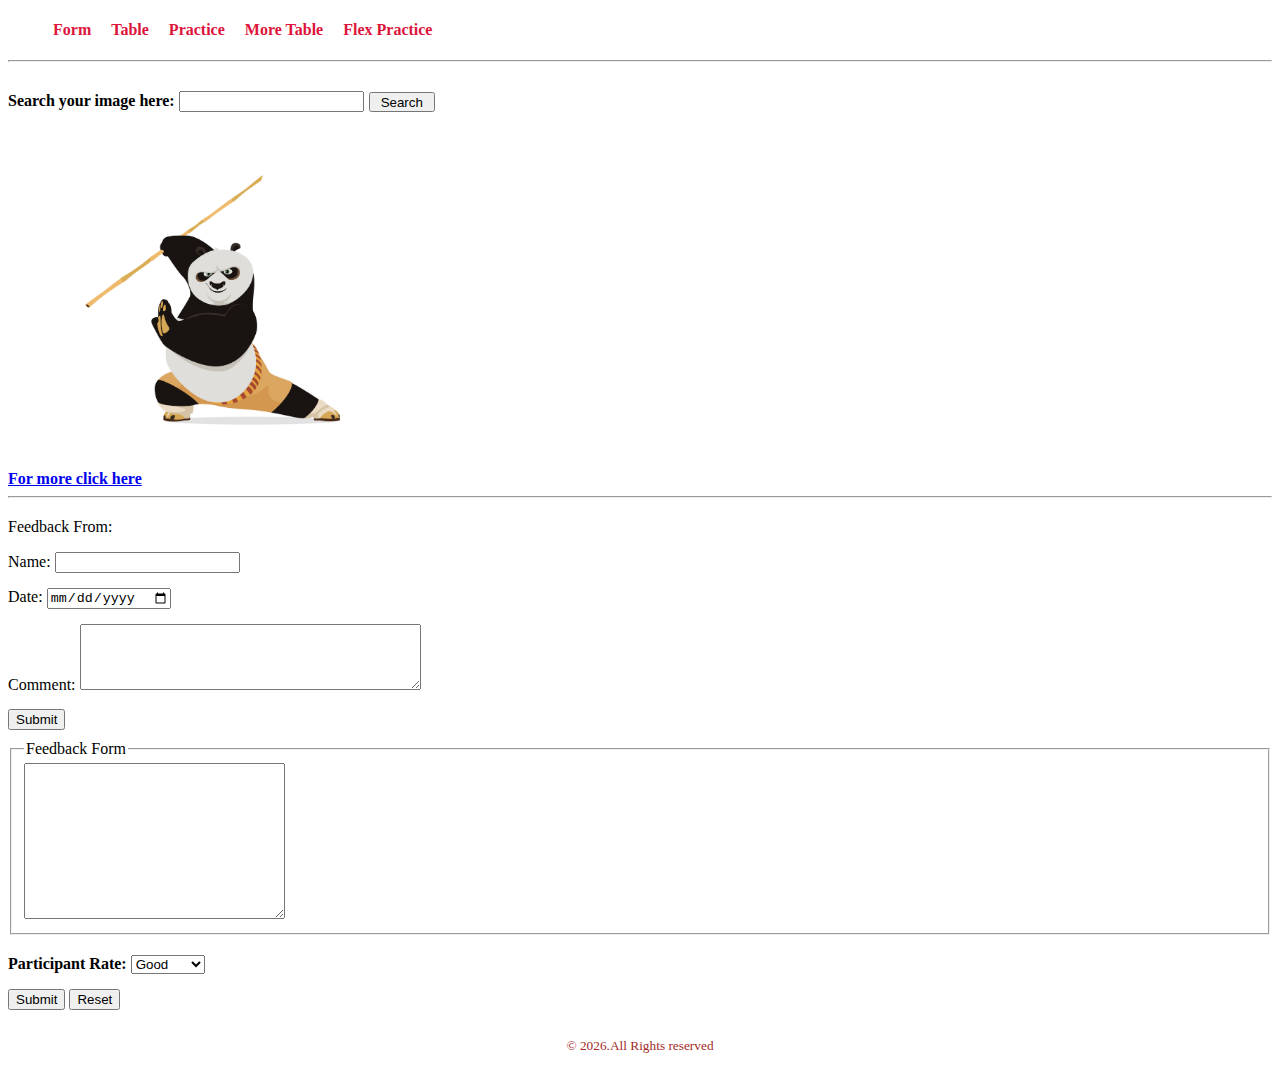
<file: index.html>
<!DOCTYPE html>
<html lang="en">

<head>
    <meta charset="UTF-8">
    <meta name="viewport" content="width=device-width, initial-scale=1.0">
    <title>Form Table practice</title>
    <link rel="stylesheet" href="./style/index.css">
    <link rel="stylesheet" href="style/nav.css">
</head>

<body>

    <header>
        <nav>
            <ul>

                <li><a href="form.html">Form</a></li>
                <li><a href="table.html">Table</a></li>
                <li><a href="index.html">Practice</a></li>
                <li><a href="mtable.html">More Table</a></li>
                <li><a href="flex.html">Flex Practice</a></li>

            </ul>

            <main>
                <hr>
                <article>
                    <section class="head">
                        <h4>Search your image here:
                            <label for="search">
                                <input type="search" name="search" id="search">
                        </h4>
                        </label>
                        <button>Search</button>
                    </section>

                    <section>
                        <figure>
                            <img src="../Assests/image/panda photo.jpg" alt="panda-photo" height="300">
                        </figure>
                        <a href="https://www.vecteezy.com/free-vector/kung-fu-panda" target="_blank">For more click
                            here</a>
                    </section>
                    <hr>
                    <section class="form">
                        <form>
                            <p>Feedback From:</p>
                            <label for="name">Name:
                                <input type="text" name="name" id="name">
                            </label>
                            <label for="date">Date:
                                <input type="date" name="date" id="date">
                            </label>
                            <label for="comment">Comment:
                                <textarea name="comment" id="comment" cols="40" rows="4"></textarea>
                            </label>
                            <input type="submit" value="Submit">
                        </form>
                    </section>
                </article>

                <article>
                    <section>
                        <form>
                            <label for="feedback">
                                <fieldset>
                                    <legend>Feedback Form</legend>
                                    <textarea name="feedback" id="feedback" cols="30" rows="10"></textarea>
                                </fieldset>
                            </label>
                        </form>
                    </section>
                    <section>
                        <form class="form">
                            <label for="rate" class="rate">Participant Rate:

                                <select name="rate" id="rate">
                                    <option value="rate">Good</option>
                                    <option value="rate">Excelent</option>
                                    <option value="rate">Average</option>
                                    <option value="rate">Poor</option>
                                    <option value="rate">Bad</option>
                                </select>
                            </label>
                            <input type="submit" value="Submit">
                            <input type="reset" value="Reset">
                        </form>
                    </section>
                </article>

            </main>

            <footer class="foot">

                <p><small>&copy; 2026.All Rights reserved</small></p>

            </footer>

</body>

</html>
</file>
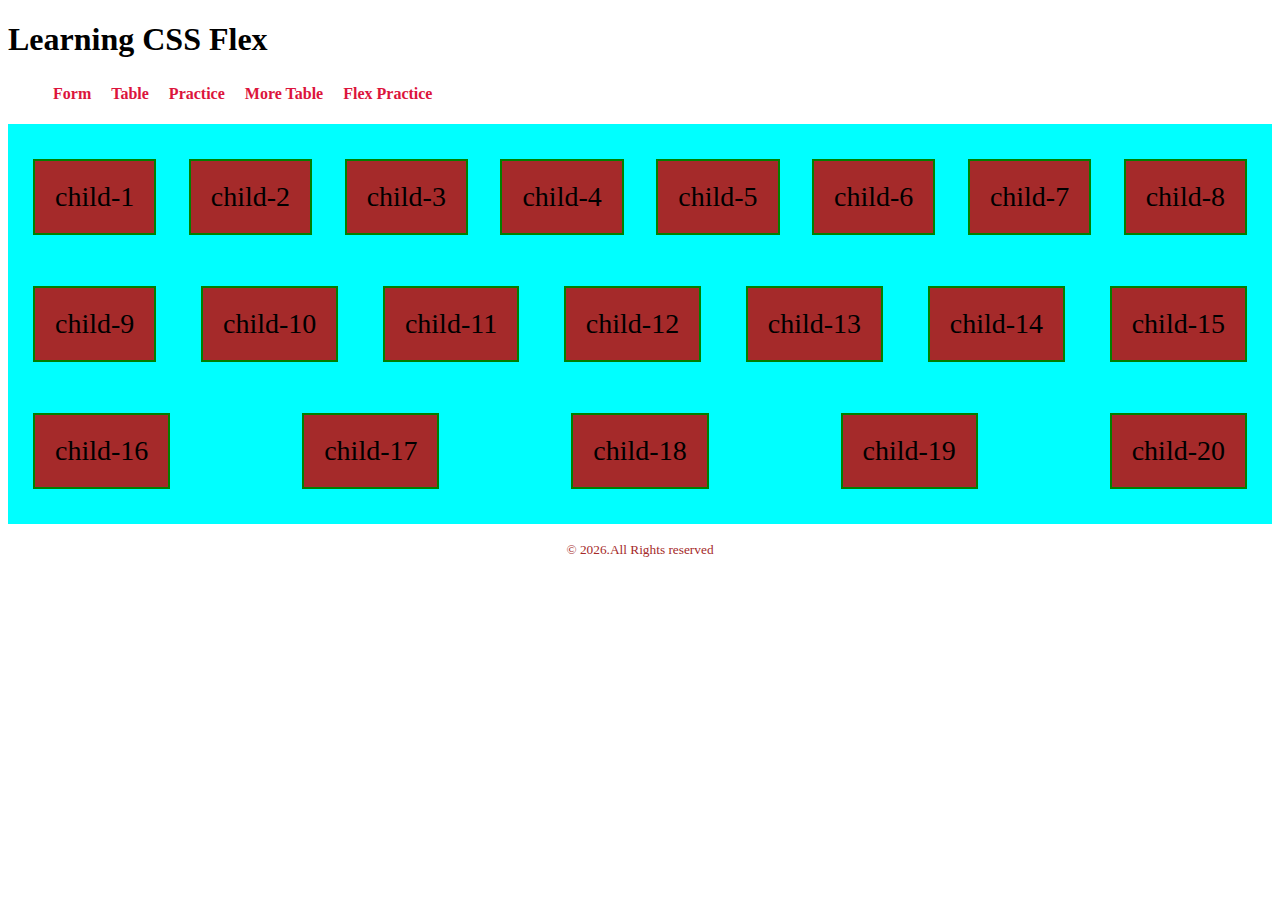
<file: flex.html>
<!DOCTYPE html>
<html lang="en">

<head>
    <meta charset="UTF-8">
    <meta name="viewport" content="width=device-width, initial-scale=1.0">
    <title>Flex Practice</title>
    <link rel="stylesheet" href="style/nav.css">
    <link rel="stylesheet" href="style/flex.css">
</head>

<body>
    <header>
        <h1>Learning CSS Flex</h1>
        <nav>
            <ul>
                <li><a href="form.html">Form</a></li>
                <li><a href="table.html">Table</a></li>
                <li><a href="index.html">Practice</a></li>
                <li><a href="mtable.html">More Table</a></li>
                <li><a href="flex.html">Flex Practice</a></li>
            </ul>
        </nav>
    </header>

    <main>
        <section class="parent">
            <!-- div.class*20>{child-$} this structure helps to create more tag with one code writing-->
            <div class="child">child-1</div>
            <div class="child">child-2</div>
            <div class="child">child-3</div>
            <div class="child">child-4</div>
            <div class="child">child-5</div>
            <div class="child">child-6</div>
            <div class="child">child-7</div>
            <div class="child">child-8</div>
            <div class="child">child-9</div>
            <div class="child">child-10</div>
            <div class="child">child-11</div>
            <div class="child">child-12</div>
            <div class="child">child-13</div>
            <div class="child">child-14</div>
            <div class="child">child-15</div>
            <div class="child">child-16</div>
            <div class="child">child-17</div>
            <div class="child">child-18</div>
            <div class="child">child-19</div>
            <div class="child">child-20</div>

        </section>
    </main>

    <footer class="foot">

        <p><small>&copy; 2026.All Rights reserved</small></p>

    </footer>
</body>

</html>
</file>
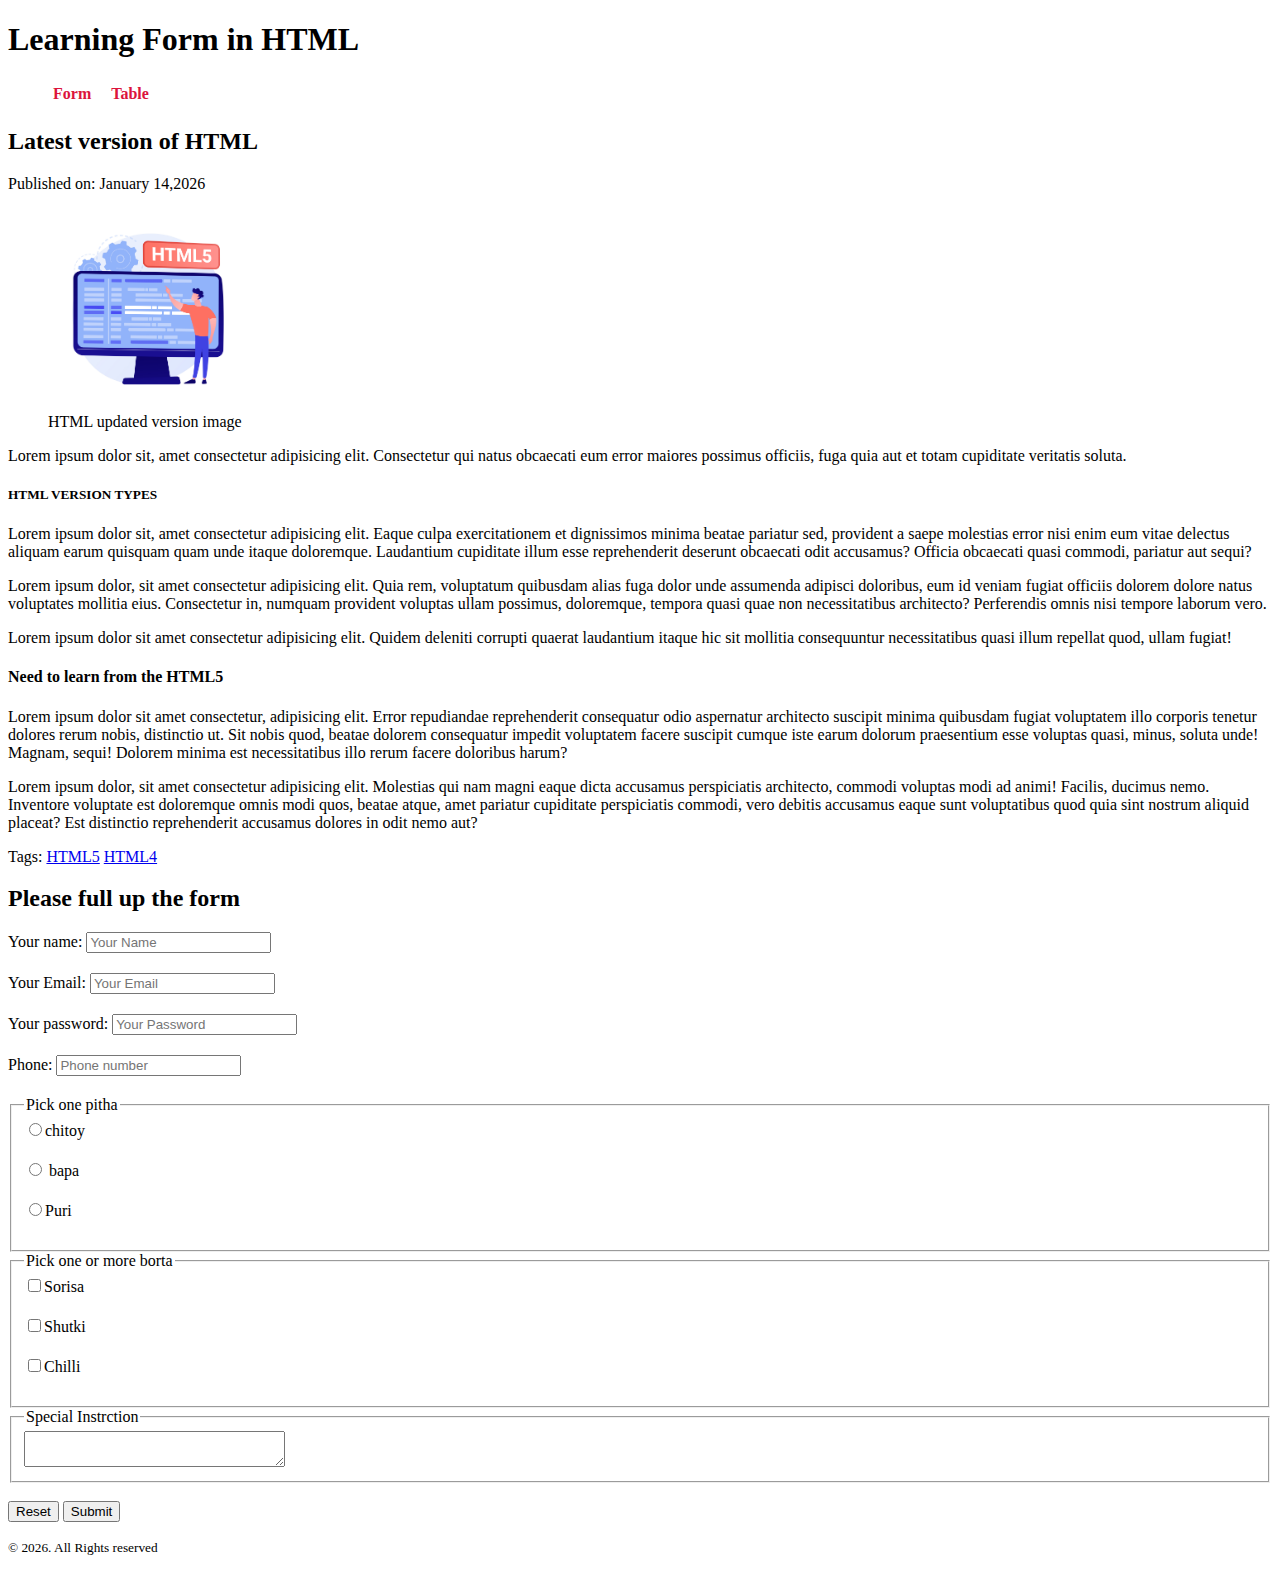
<file: form.html>
<!DOCTYPE html>
<html lang="en">
<head>
    <meta charset="UTF-8">
    <meta name="viewport" content="width=device-width, initial-scale=1.0">
    <title>More About Html5</title>
    <link rel="shortcut icon" href="../First Exercise/images/house-solid-full.svg" type="image/x-icon">
    <link rel="stylesheet" href="style/styles.css">
    <link rel="stylesheet" href="style/nav.css">
</head>
<body>

    <!-- So Basically HTML5 Version helps to write the code semantic means more meaningful -->
     <!-- Semantic HTML5 version code structure are following - body section will divide with three parts header , main , footer-->
      <!-- Again to write the header part need to use header tag and put the heading tag h1 , h2 or h3 -->
       <!-- to write details Article tag use and every article has individual section and every section has the individual heading with header tag and paragraph  -->
        <!-- to add an image figure tag use and inside we add image with the image tag and also add figcaption tag to write the caption of the picture -->
         <!-- Every individual article can be write a footer tag if needed on top of actual footer -->
   <header>
        <h1>Learning Form in HTML</h1>
        <nav>
            <ul>
                <li><a href="form.html">Form</a></li>
                <li><a href="table.html">Table</a></li>
            </ul>
        </nav>
    </header>
    <main>
          <article>
            <header><h2>Latest version of HTML</h2>
             </header>
            <p>Published on: <time datetime="2026-01-14">January 14,2026</time></p>
            <figure>
                <img src="./Assests/image/html5.jpg" alt="html" width="200px">
                <figcaption>HTML updated version image</figcaption>
            </figure>
            <section>
                <p>Lorem ipsum dolor sit, amet consectetur adipisicing elit. Consectetur qui natus obcaecati eum error maiores possimus officiis, fuga quia aut et totam cupiditate veritatis soluta.</p>
            </section>
            <section>
                 <h5>HTML VERSION TYPES</h5>
                 <p>Lorem ipsum dolor sit, amet consectetur adipisicing elit. Eaque culpa exercitationem et dignissimos minima beatae pariatur sed, provident a saepe molestias error nisi enim eum vitae delectus aliquam earum quisquam quam unde itaque doloremque. Laudantium cupiditate illum esse reprehenderit deserunt obcaecati odit accusamus? Officia obcaecati quasi commodi, pariatur aut sequi?</p>
                 <p>Lorem ipsum dolor, sit amet consectetur adipisicing elit. Quia rem, voluptatum quibusdam alias fuga dolor unde assumenda adipisci doloribus, eum id veniam fugiat officiis dolorem dolore natus voluptates mollitia eius. Consectetur in, numquam provident voluptas ullam possimus, doloremque, tempora quasi quae non necessitatibus architecto? Perferendis omnis nisi tempore laborum vero.</p>
                 <p>Lorem ipsum dolor sit amet consectetur adipisicing elit. Quidem deleniti corrupti quaerat laudantium itaque hic sit mollitia consequuntur necessitatibus quasi illum repellat quod, ullam fugiat!</p>
            </section>
            <section>
                <header><h4>Need to learn from the HTML5</h4></header>
                    <p>Lorem ipsum dolor sit amet consectetur, adipisicing elit. Error repudiandae reprehenderit consequatur odio aspernatur architecto suscipit minima quibusdam fugiat voluptatem illo corporis tenetur dolores rerum nobis, distinctio ut. Sit nobis quod, beatae dolorem consequatur impedit voluptatem facere suscipit cumque iste earum dolorum praesentium esse voluptas quasi, minus, soluta unde! Magnam, sequi! Dolorem minima est necessitatibus illo rerum facere doloribus harum?</p>
                    <p>Lorem ipsum dolor, sit amet consectetur adipisicing elit. Molestias qui nam magni eaque dicta accusamus perspiciatis architecto, commodi voluptas modi ad animi! Facilis, ducimus nemo. Inventore voluptate est doloremque omnis modi quos, beatae atque, amet pariatur cupiditate perspiciatis commodi, vero debitis accusamus eaque sunt voluptatibus quod quia sint nostrum aliquid placeat? Est distinctio reprehenderit accusamus dolores in odit nemo aut?</p>
            </section>
            <footer>
                <p>
                    Tags: <a href="html5">HTML5</a>
                     <a href="html4">HTML4</a>
               </p>
            </footer>
          </article>
           
          <!-- Below article commented out as it is the same as above -->
          <!-- <article>
            <header><h2>Latest version of HTML</h2> </header>
            <p>Published on: <time datetime="2026-01-14">January 14,2026</time></p>
            <figure>
                <img src="./Assests/image/html5.jpg" alt="html" width="200px">
                <figcaption>HTML updated version image</figcaption>
            </figure>
            <section>
                <p>Lorem ipsum dolor sit, amet consectetur adipisicing elit. Consectetur qui natus obcaecati eum error maiores possimus officiis, fuga quia aut et totam cupiditate veritatis soluta.</p>
            </section>
            <section>
                 <h5>HTML VERSION TYPES</h5>
                 <p>Lorem ipsum dolor sit, amet consectetur adipisicing elit. Eaque culpa exercitationem et dignissimos minima beatae pariatur sed, provident a saepe molestias error nisi enim eum vitae delectus aliquam earum quisquam quam unde itaque doloremque. Laudantium cupiditate illum esse reprehenderit deserunt obcaecati odit accusamus? Officia obcaecati quasi commodi, pariatur aut sequi?</p>
                 <p>Lorem ipsum dolor, sit amet consectetur adipisicing elit. Quia rem, voluptatum quibusdam alias fuga dolor unde assumenda adipisci doloribus, eum id veniam fugiat officiis dolorem dolore natus voluptates mollitia eius. Consectetur in, numquam provident voluptas ullam possimus, doloremque, tempora quasi quae non necessitatibus architecto? Perferendis omnis nisi tempore laborum vero.</p>
                 <p>Lorem ipsum dolor sit amet consectetur adipisicing elit. Quidem deleniti corrupti quaerat laudantium itaque hic sit mollitia consequuntur necessitatibus quasi illum repellat quod, ullam fugiat!</p>
            </section>
            <section>
                <header><h4>Need to learn from the HTML5</h4></header>
                    <p>Lorem ipsum dolor sit amet consectetur, adipisicing elit. Error repudiandae reprehenderit consequatur odio aspernatur architecto suscipit minima quibusdam fugiat voluptatem illo corporis tenetur dolores rerum nobis, distinctio ut. Sit nobis quod, beatae dolorem consequatur impedit voluptatem facere suscipit cumque iste earum dolorum praesentium esse voluptas quasi, minus, soluta unde! Magnam, sequi! Dolorem minima est necessitatibus illo rerum facere doloribus harum?</p>
                    <p>Lorem ipsum dolor, sit amet consectetur adipisicing elit. Molestias qui nam magni eaque dicta accusamus perspiciatis architecto, commodi voluptas modi ad animi! Facilis, ducimus nemo. Inventore voluptate est doloremque omnis modi quos, beatae atque, amet pariatur cupiditate perspiciatis commodi, vero debitis accusamus eaque sunt voluptatibus quod quia sint nostrum aliquid placeat? Est distinctio reprehenderit accusamus dolores in odit nemo aut?</p>
            </section>
            <footer>
                <p>
                    Tags: <a href="html5">HTML5</a>
                     <a href="html4">HTML4</a>
               </p>
            </footer>
        </article>
        <article> -->

            <section>
                <h2>Please full up the form</h2>

                <form>
                    <label for="name">Your name:
                    <input type="text" id="name"  placeholder="Your Name">
                    </label>
                    <label for="email">Your Email:
                        <input type="email" name="email" id="email" placeholder="Your Email">
                    </label>
                    <label for="password">Your password:
                        <input type="password" id="password" placeholder="Your Password">
                    </label>
                    <label for="phone">Phone:
                        <input type="tel" name="phone" id="phone" placeholder="Phone number">
                    </label>

                    <!-- For radio -->
                    <fieldset>
                        <!-- fieldset use for Groups related form controls together -->
                        <legend> Pick one pitha</legend>
                        <!-- Legend is a title/description for the fieldset -->
                        <label for="chitoy">
                            <input type="radio" name="pitha" id="chitoy">chitoy
                        </label>
                        <label for="bapa">
                            <input type="radio" name="pitha" id="bapa"> bapa
                        </label>
                    <label for="puri">
                        <input type="radio" name="pitha" id="puri">Puri
                    </label>
                     <!-- VERY IMPORTANT - need to give the name same for every input for label (fieldset only) otherwise it will not allow to select one -->
                    </fieldset>

                    <!-- For Checkbox -->
                     <!-- For Checkbox name attribute not required -->
                    <fieldset>
                        <legend>Pick one or more borta</legend>
                        <label for="sorisa">
                            <input type="checkbox" id="sorisa">Sorisa
                        </label>
                        <label for="shutki">
                            <input type="checkbox"  id="shutki">Shutki
                        </label>
                        <label for="chilli">
                            <input type="checkbox"  id="chilli">Chilli
                        </label>
                    </fieldset>
                    <fieldset>
                        <legend>Special Instrction</legend>
                        <textarea name="" id="" cols="30" rows="2"></textarea>
                    </fieldset>
                    <br>
                    <input type="reset" value="Reset">
                    <input type="submit" value="Submit">
                </form>
            </section>
        </article>
            
    </main>

    <footer>
          <p><small>&copy; 2026. All Rights reserved</small></p>
    </footer>
</body>
</html>
</file>
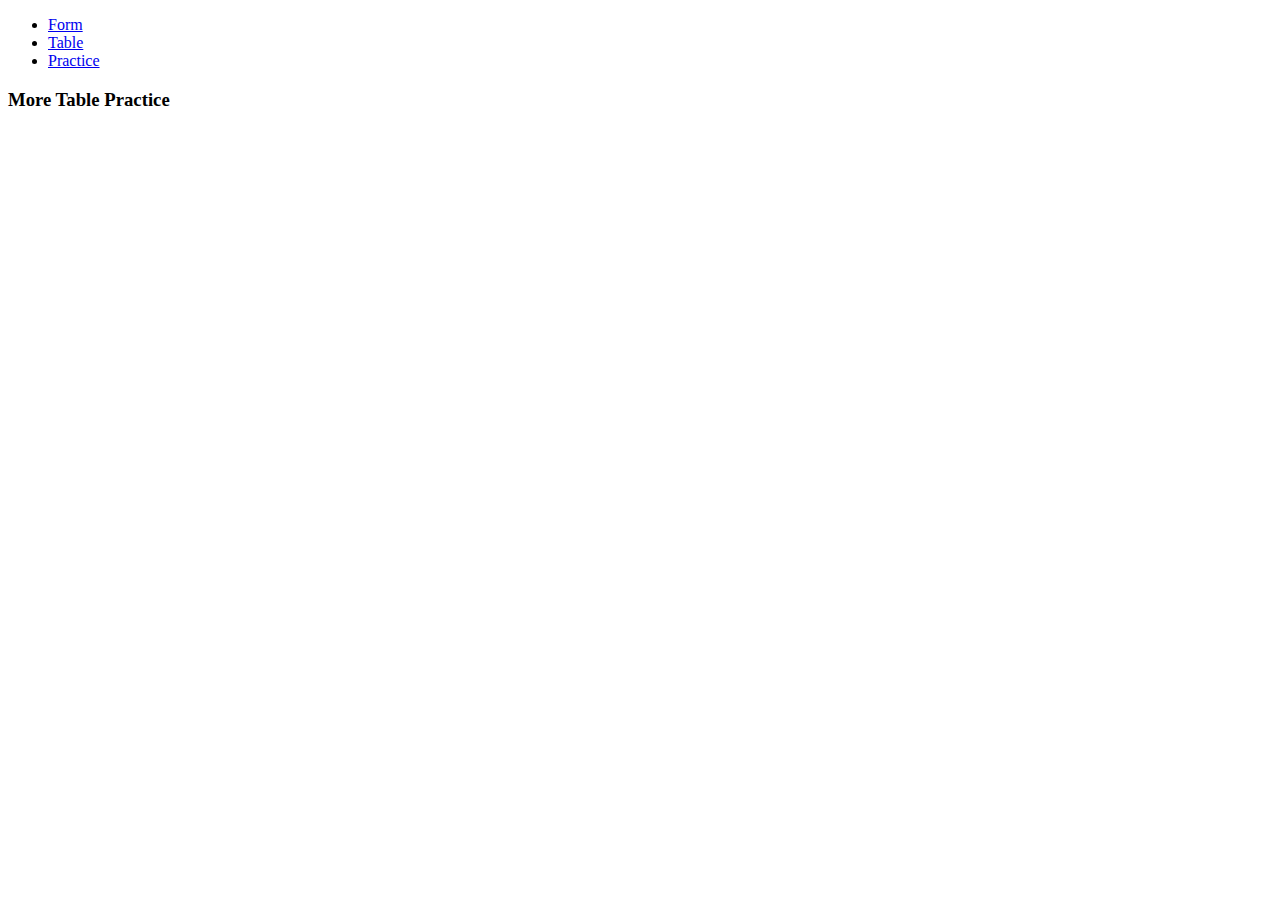
<file: mtable.html>
<!DOCTYPE html>
<html lang="en">

<head>
    <meta charset="UTF-8">
    <meta name="viewport" content="width=device-width, initial-scale=1.0">
    <title>More about Table Practice</title>
</head>

<body>
    <header>
        <nav>
            <ul>
                <li><a href="form.html">Form</a></li>
                <li><a href="table.html">Table</a></li>
                <li><a href="index.html">Practice</a></li>
            </ul>
        </nav>
        <h3>More Table Practice</h3>
    </header>

    <main>
        <article>
            <section>

            </section>
        </article>
    </main>

    <footer>

    </footer>
</body>

</html>
</file>
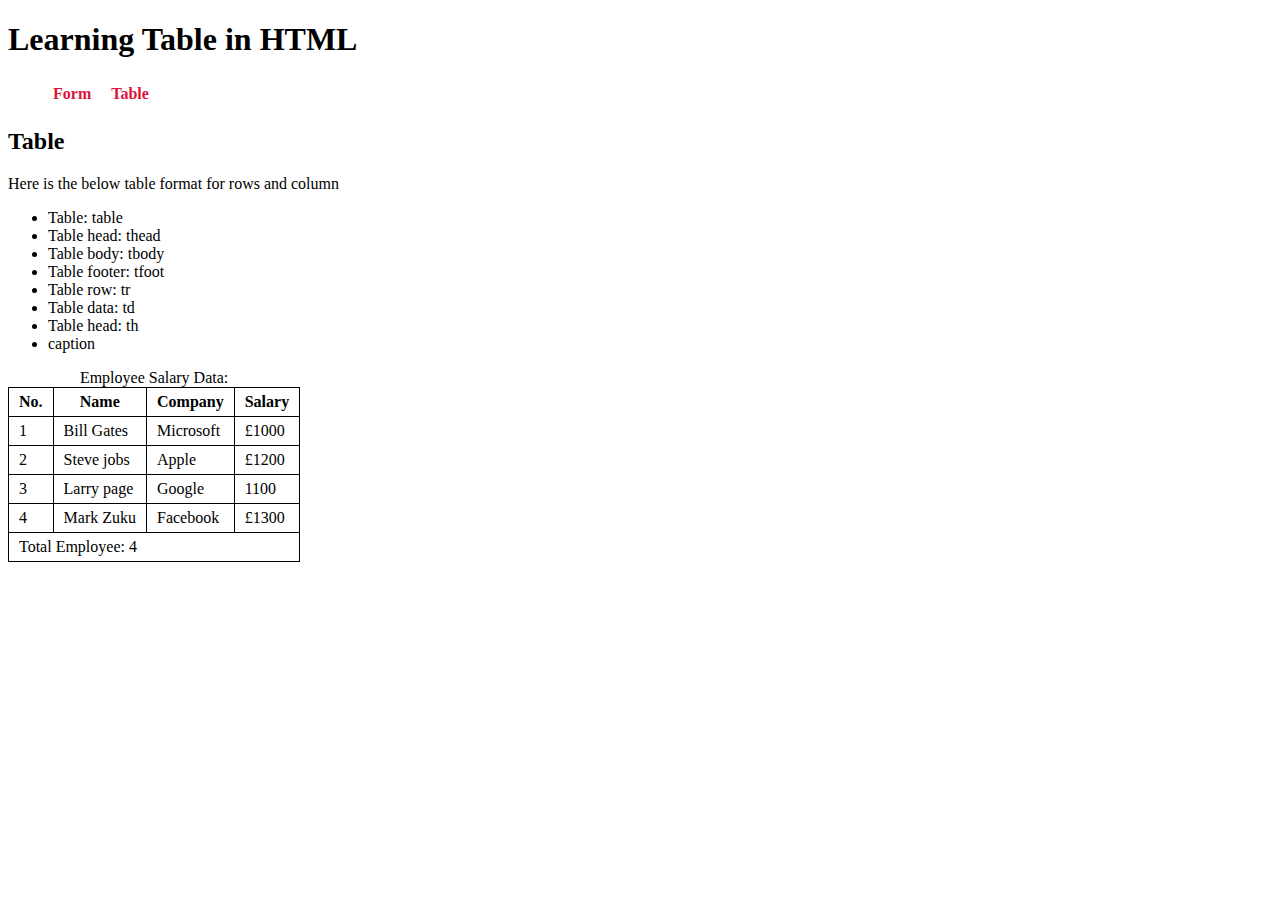
<file: table.html>
<!DOCTYPE html>
<html lang="en">

<head>
    <meta charset="UTF-8">
    <meta name="viewport" content="width=device-width, initial-scale=1.0">
    <title>Table HTML</title>
    <link rel="stylesheet" href="style/styles.css">
    <link rel="stylesheet" href="style/nav.css">
</head>

<body>
    <!-- header section -->
    <header>
        <h1>Learning Table in HTML</h1>
        <nav>
            <ul>
                <li><a href="form.html">Form</a></li>
                <li><a href="table.html">Table</a></li>
            </ul>
        </nav>
    </header>

    <!-- Main section -->

    <main>

        <article>
            <section>
                <h2>Table</h2>
                <p>Here is the below table format for rows and column</p>
                <ul>
                    <li>Table: table</li>
                    <li>Table head: thead</li>
                    <li>Table body: tbody</li>
                    <li>Table footer: tfoot</li>
                    <li>Table row: tr</li>
                    <li>Table data: td</li>
                    <li>Table head: th</li>
                    <li>caption</li>
                </ul>
                <table>
                    <caption>Employee Salary Data:</caption>
                    <thead>
                        <tr>
                            <th>No.</th>
                            <th>Name</th>
                            <th>Company</th>
                            <th>Salary</th>
                        </tr>

                    </thead>

                    <tbody>
                        <tr>
                            <td>1</td>
                            <td>Bill Gates</td>
                            <td>Microsoft</td>
                            <td>£1000</td>
                        </tr>
                        <tr>
                            <td>2</td>
                            <td>Steve jobs</td>
                            <td>Apple</td>
                            <td>£1200</td>
                        </tr>
                        <tr>
                            <td>3</td>
                            <td>Larry page</td>
                            <td>Google</td>
                            <td>1100</td>
                        </tr>
                        <tr>
                            <td>4</td>
                            <td>Mark Zuku</td>
                            <td>Facebook</td>
                            <td>£1300</td>
                        </tr>

                    </tbody>

                    <tfoot>

                        <tr>
                            <td colspan="4">Total Employee: 4</td>
                        </tr>

                    </tfoot>

                </table>
            </section>

        </article>
    </main>

    <!-- Footer section -->

    <footer>

    </footer>


</body>

</html>
</file>
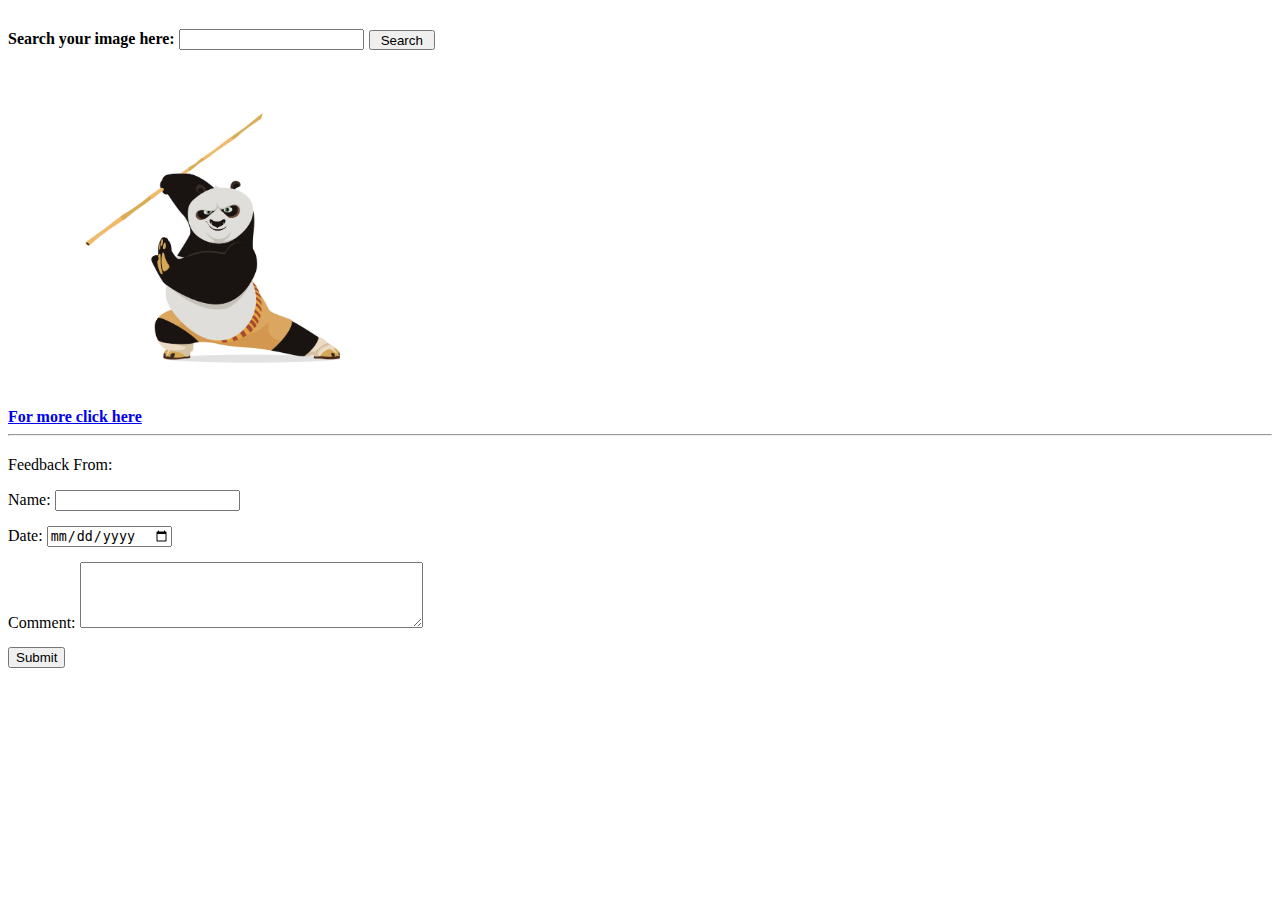
<file: style/practice.html>
<!DOCTYPE html>
<html lang="en">
<head>
    <meta charset="UTF-8">
    <meta name="viewport" content="width=device-width, initial-scale=1.0">
    <title>Form Table practice</title>
    <link rel="stylesheet" href="practice.css">
</head>
<body>
    
    <header>

    </header>

    <main>
        <article>
            <section class="head">
            <h4>Search your image here: 
            <label for="search">
            <input type="search" name="search" id="search"></h4>
            </label>
            <button>Search</button>
            </section>
        
        <section>
            <figure>
                <img src="../Assests/image/panda photo.jpg" alt="panda-photo" height="300">
            </figure>
            <a href="https://www.vecteezy.com/free-vector/kung-fu-panda" target="_blank">For more click here</a>
        </section>
        <hr>
        <section class="form">
            <form>
                <p>Feedback From:</p>
                <label for="name">Name:
                   <input type="text" name="name" id="name">
                </label>
                <label for="date">Date:
                    <input type="date" name="date" id="date">
                </label>
                <label for="comment">Comment:
                <textarea name="comment" id="comment" cols="40" rows="4"></textarea>
                </label>   
                <input type="submit" value="Submit"> 
            </form>

        </section>
        </article>
    </header>

    </main>

    <footer>


    </footer>
    
</body>
</html>
</file>
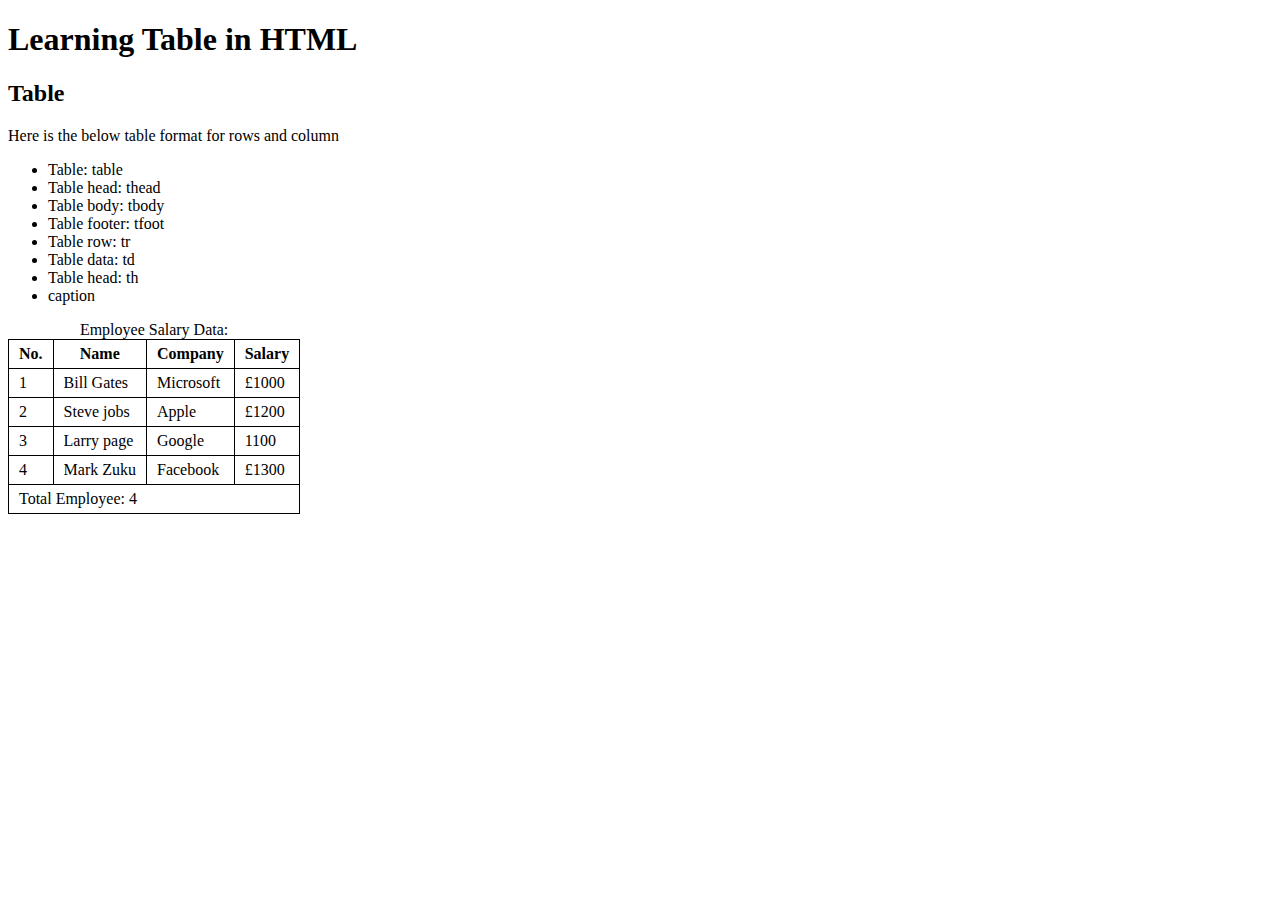
<file: TABLE/table.html>
<!DOCTYPE html>
<html lang="en">
<head>
    <meta charset="UTF-8">
    <meta name="viewport" content="width=device-width, initial-scale=1.0">
    <title>Table HTML</title>
    <link rel="stylesheet" href="style/styles.css">
</head>
<body>
     <!-- header section -->
    <header>
        <h1>Learning Table in HTML</h1>
    </header>

   <!-- Main section -->

    <main>

        <article>
             <section>
                <h2>Table</h2>
                <p>Here is the below table format for rows and column</p>
                <ul>
                    <li>Table: table</li>
                    <li>Table head: thead</li>
                    <li>Table body: tbody</li>
                    <li>Table footer: tfoot</li>
                    <li>Table row: tr</li>
                    <li>Table data: td</li>
                    <li>Table head: th</li>
                    <li>caption</li>
                </ul>
                <table>
                    <caption>Employee Salary Data:</caption>
                    <thead>
                        <tr>
                            <th>No.</th>
                            <th>Name</th>
                            <th>Company</th>
                            <th>Salary</th>
                        </tr>

                    </thead>

                    <tbody>
                        <tr>
                           <td>1</td>
                            <td>Bill Gates</td>
                            <td>Microsoft</td>
                            <td>£1000</td>
                        </tr> 
                        <tr>
                            <td>2</td>
                            <td>Steve jobs</td>
                            <td>Apple</td>
                            <td>£1200</td>
                        </tr>
                        <tr>
                            <td>3</td>
                            <td>Larry page</td>
                            <td>Google</td>
                            <td>1100</td>
                        </tr>
                        <tr>
                            <td>4</td>
                            <td>Mark Zuku</td>
                            <td>Facebook</td>
                            <td>£1300</td>
                        </tr>

                    </tbody>

                    <tfoot>

                        <tr>
                            <td colspan="4">Total Employee: 4</td>
                        </tr>

                    </tfoot>

                </table>
             </section>

        </article>
    </main>

    <!-- Footer section -->

    <footer>

    </footer>

    
</body>
</html>
</file>
<file: style/index.css>
.head{
    display: flex;    
    gap: 5px;
}

.head button{
    height: 20px;
    margin-top: 22px;
    padding-left: 10px;
    padding-right: 10px;
}

a{
    font-weight: bold;
}

.form{
    margin-top: 20px;;
}

.form label{
    display:block;
    margin-bottom: 15px;
}

/* For specific css style for input type */
input[type="submit"] {
    margin-bottom: 10px;
}

.rate{
    
    font-weight: 600;
}
</file>
<file: style/nav.css>
nav > ul {
    display: flex;
}

nav li{
    list-style: none;
    margin-right: 10px;
    padding: 5px;
}

nav li:hover{
    background-color: rgb(36, 34, 34);
}

nav li a{
    text-decoration: none;
    color:crimson;
    font-weight: bold;
}

.foot{
    text-align: center; 
    color:brown
}
</file>
<file: style/flex.css>
.parent{
     background-color: aqua;
     padding: 25px;
     display: flex;
     gap: 30px;
     justify-content: space-between; 
     height: 350px;
     align-items: center;
     flex-direction: row;
     flex-wrap: wrap;
     

}

.child{
   background-color: brown;
   border: 2px solid green;
   padding: 20px;
   font-size: 28px;
}

.foot{
    text-align: center; 
    color:brown
}
</file>
<file: style/styles.css>
table{
    border-collapse: collapse;
}

td, th{
    border: 1px solid black;
    padding: 5px 10px;
}

label{
    display: block;
    margin-bottom: 20px;
}
</file>
<file: style/practice.css>
.head{
    display: flex;    
    gap: 5px;
}

.head button{
    height: 20px;
    margin-top: 22px;
    padding-left: 10px;
    padding-right: 10px;
}

a{
    font-weight: bold;
}

.form{
    margin-top: 20px;;
}

.form label{
    display:block;
    margin-bottom: 15px;
}

/* For specific css style for input type */
input[type="submit"] {
    margin-bottom: 10px;
}

.rate{
    
    font-weight: 600;
}
</file>
<file: TABLE/style/styles.css>
table{
    border-collapse: collapse;
}

td, th{
    border: 1px solid black;
    padding: 5px 10px;
}
</file>
